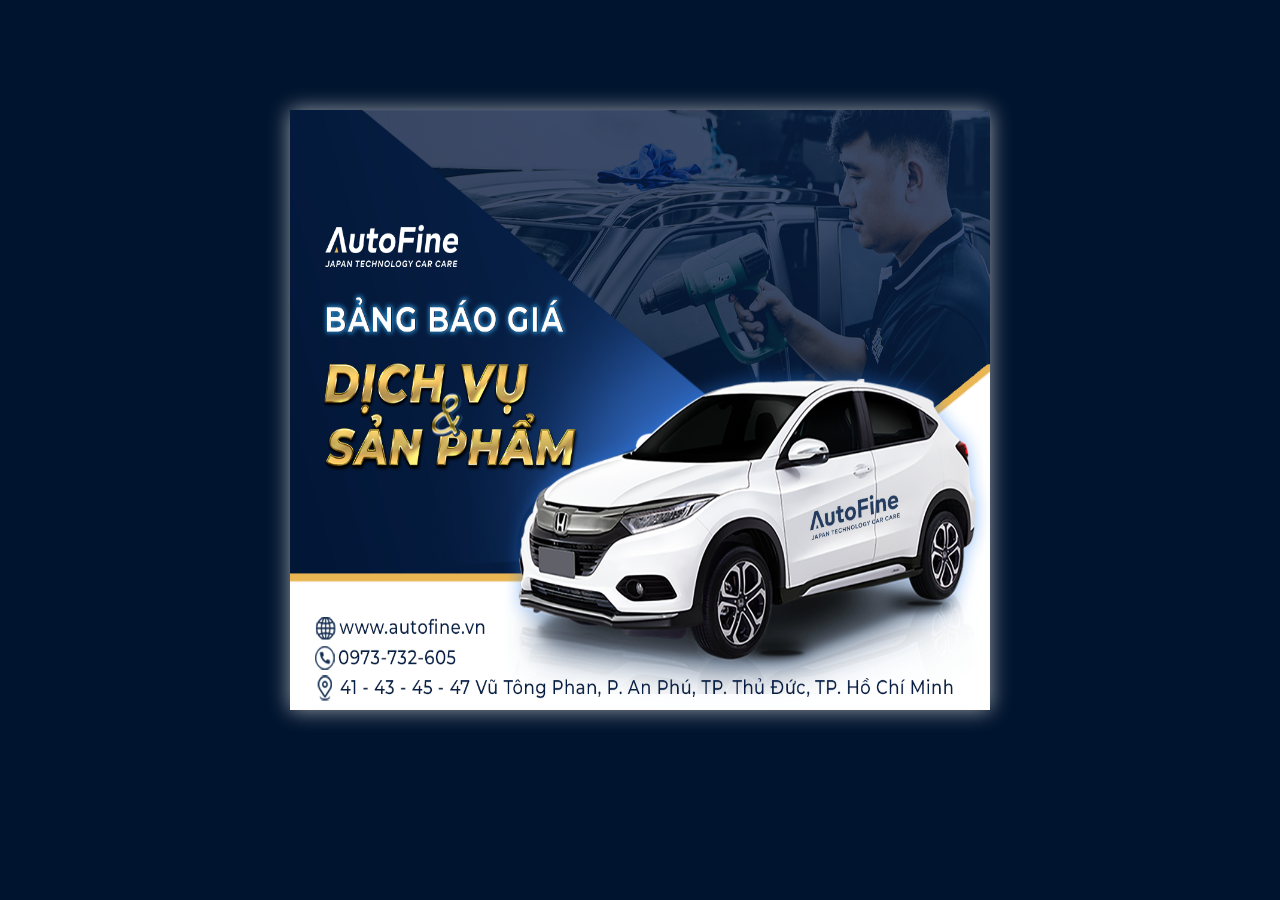
<file: samples/basic/index.html>
<!DOCTYPE html>
<!--[if lt IE 7]> <html lang="en" class="ie6"> <![endif]-->
<!--[if IE 7]>    <html lang="en" class="ie7"> <![endif]-->
<!--[if IE 8]>    <html lang="en" class="ie8"> <![endif]-->
<!--[if IE 9]>    <html lang="en" class="ie9"> <![endif]-->
<!--[if !IE]><!-->
<html lang="en">
<!--<![endif]-->

<head>
  <meta name="viewport" content="width = 1050, user-scalable = no" />
  <script type="text/javascript" src="../../extras/jquery.min.1.7.js"></script>
  <script type="text/javascript" src="../../extras/modernizr.2.5.3.min.js"></script>
</head>

<body>
    <img src="images/NLG3.png" alt="">
  <div style="margin-top: 0px; padding-top: 0;" class="flipbook-viewport">
    <div class="container">
      <div class="flipbook">
        <div style="background-image: url(images/truoc.png)"></div>
        <div style="background-image: url(images/1.png)"></div>
        <div style="background-image: url(images/2.png)"></div>
        <div style="background-image: url(images/3.png)"></div>
        <div style="background-image: url(images/4.png)"></div>
        <div style="background-image: url(images/5.png)"></div>
        <div style="background-image: url(images/6.png)"></div>
        <div style="background-image: url(images/7.png)"></div>
        <div style="background-image: url(images/8.png)"></div>
        <div style="background-image: url(images/9.png)"></div>
        <div style="background-image: url(images/10.png)"></div>
        <div style="background-image: url(images/11.png)"></div>
        <div style="background-image: url(images/12.png)"></div>
        <div style="background-image: url(images/13.png)"></div>
        <div style="background-image: url(images/14.png)"></div>
        <div style="background-image: url(images/15.png)"></div>
        <div style="background-image: url(images/16.png)"></div>
        <div style="background-image: url(images/17.png)"></div>
        <div style="background-image: url(images/18.png)"></div>
        <div style="background-image: url(images/19.png)"></div>
        <div style="background-image: url(images/20.png)"></div>
        <div style="background-image: url(images/21.png)"></div>
        <div style="background-image: url(images/22.png)"></div>
        <div style="background-image: url(images/23.png)"></div>
        <div style="background-image: url(images/24.png)"></div>
        <div style="background-image: url(images/25.png)"></div>
        <div style="background-image: url(images/26.png)"></div>
        <div style="background-image: url(images/27.png)"></div>
        <div style="background-image: url(images/28.png)"></div>
        <div style="background-image: url(images/29.png)"></div>
        <div style="background-image: url(images/30.png)"></div>
        <div style="background-image: url(images/31.png)"></div>
        <div style="background-image: url(images/32.png)"></div>
        <div style="background-image: url(images/33.png)"></div>
        <div style="background-image: url(images/34.png)"></div>
        <div style="background-image: url(images/35.png)"></div>
        <div style="background-image: url(images/36.png)"></div>
        <div style="background-image: url(images/37.png)"></div>
        <div style="background-image: url(images/38.png)"></div>
        <div style="background-image: url(images/bia\ sau.png)"></div>
      </div>
    </div>
  </div>

  <script type="text/javascript">
    function loadApp() {
      // Create the flipbook

      $(".flipbook").turn({
        // Width

        width: 1400,

        // Height

        height: 600,

        // Elevation

        elevation: 50,

        // Enable gradients

        gradients: true,

        // Auto center this flipbook

        autoCenter: true,
      });
    }

    // Load the HTML4 version if there's not CSS transform

    yepnope({
      test: Modernizr.csstransforms,
      yep: ["../../lib/turn.js"],
      nope: ["../../lib/turn.html4.min.js"],
      both: ["css/basic.css"],
      complete: loadApp,
    });
  </script>
</body>

</html>
</file>
